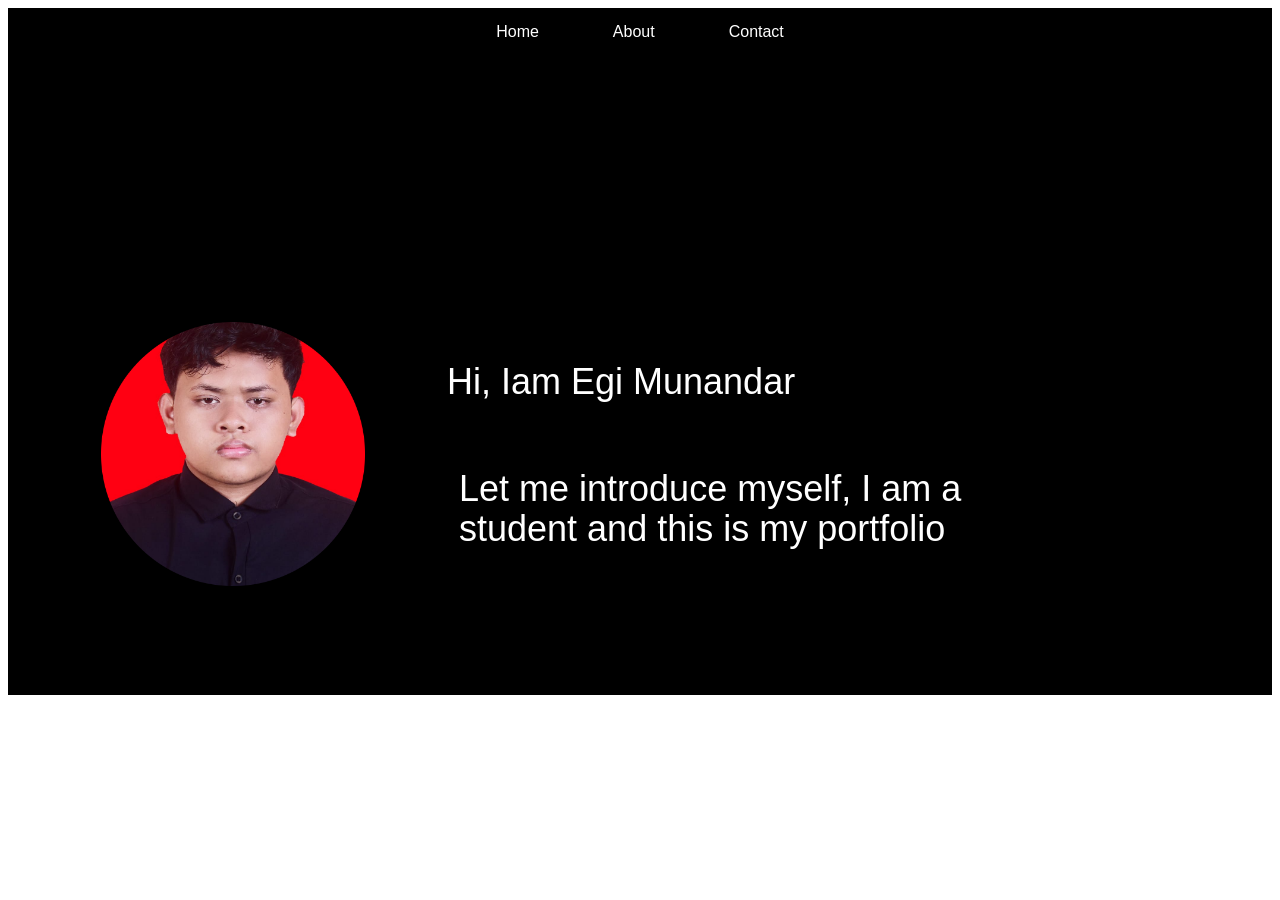
<file: index.html>
<!DOCTYPE html>
<html>
  <head>
    <meta charset="utf-8" />
    <meta name="viewport" content="width=device-width, initial-scale=1" />
    <title>Portfolio Egi Munanandar</title>
    <link href="https://fonts.googleapis.com/css2?family=Momo+Trust+Display&family=Stack+Sans+Headline:wght@200..700&display=swap" rel="stylesheet">
    <link rel="stylesheet" href="style.css" />
  </head>
  <body>
   <header>
        <nav>
            <ul>
                <li><a href="index.html">Home</a></li>
                <li><a href="aboutme.html">About</a></li>
                <li><a href="contact.html">Contact</a></li>
            </ul>
        </nav>
    </header>
    <main>
    <div class="frame">
      <div class="text-wrapper">Hi, Iam Egi Munandar</div>
      <img class="cropped-circle-image" src="cropped_circle_image.png" />
      <p class="p">Let me introduce myself, I am a student and this is my portfolio</p>
      </main>
    </div>
  </body>
</html>
</file>
<file: style.css>
header {
    background-color: #000000; 
    padding: 15px 0; 
    color: white; 
}
nav ul {
    list-style: none; 
    padding: 0; 
    margin: 0; 
    text-align: center; 
}

nav ul li {
    display: inline; 
    margin: 0 20px;
}
nav ul li a {
    color: white; 
    text-decoration: none; 
    font-family: Arial, sans-serif;
    font-weight: 500; 
    font-size: 1rem; 
    padding: 8px 15px;
    border-radius: 5px; 
    transition: color 0.3s ease; 
}
nav ul li a:hover {
    background-color: rgb(171, 1, 1);
    color: #000000; 

}
@media (max-width: 600px) {
    ul {
        flex-direction: column;
        gap: 15px;
        padding: 20px 0;
    }
}
.frame {
  background-color: #000000;
  width: 100%;
  min-width: 1152px;
  min-height: 639px;
  position: relative;
}
.frame .text-wrapper {
  position: absolute;
  top: 306px;
  left: 439px;
  font-family: "Sigmar One-Regular", Helvetica;
  font-weight: 400;
  color: #ffffff;
  font-size: 36px;
  text-align: right;
  letter-spacing: 0;
  line-height: 40px;
  white-space: nowrap;
}
.frame .cropped-circle-image {
  position: absolute;
  top: 266px;
  left: 93px;
  width: 264px;
  height: 264px;
  aspect-ratio: 1;
  object-fit: cover;
}

.frame .p {
  position: absolute;
  top: 377px;
  left: 451px;
  width: 508px;
  font-family: "Sigmar One-Regular", Helvetica;
  font-weight: 400;
  color: #ffffff;
  font-size: 36px;
  letter-spacing: 0;
  line-height: 40px;
}
</file>
